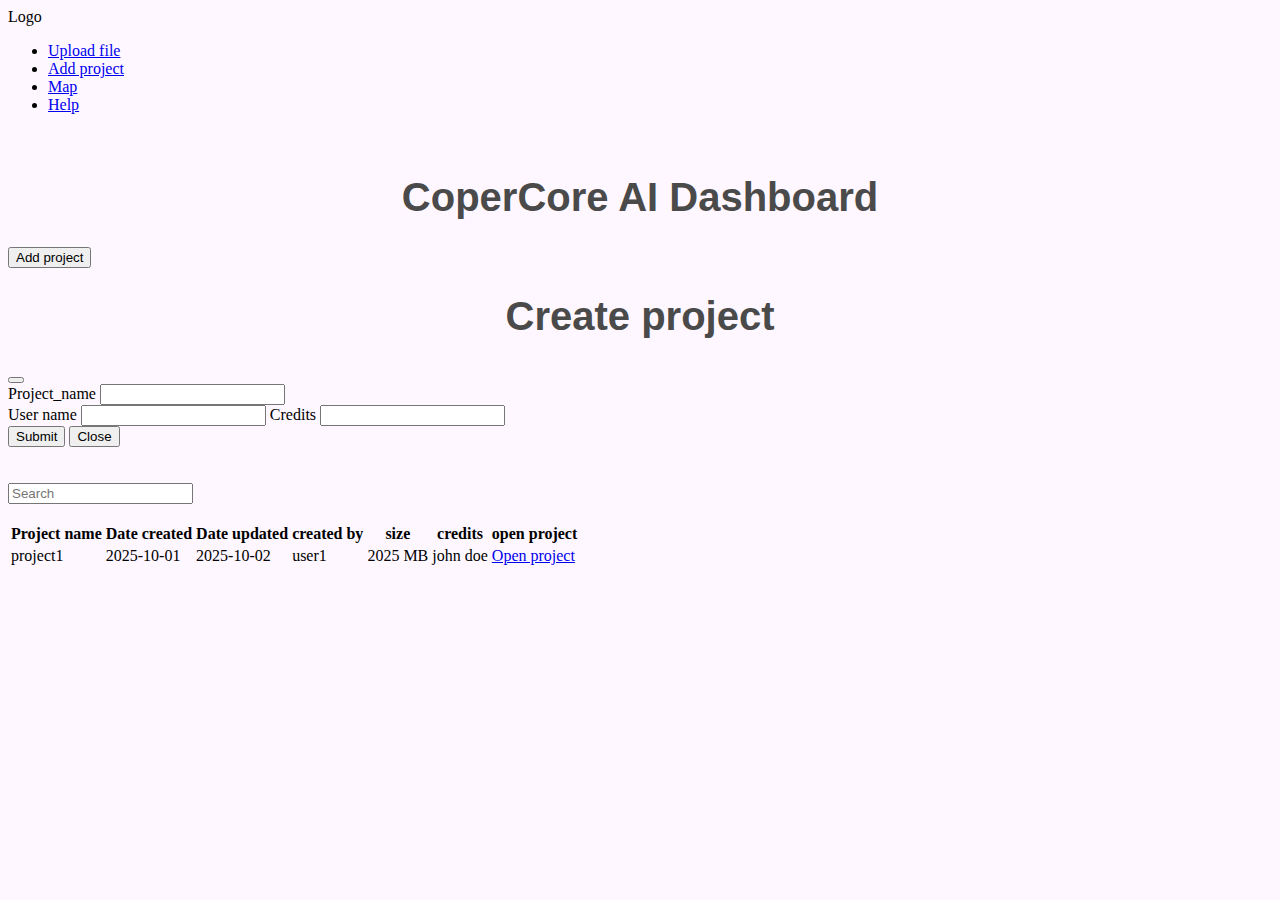
<file: project.html>
<!DOCTYPE html>
<html lang="en">
<head>
    <meta charset="UTF-8">
    <meta name="viewport" content="width=device-width, initial-scale=1.0">
    <title>CoperCore AI Dashboard</title>
    <!-- bootstrap -->
    <link href="https://cdn.jsdelivr.net/npm/bootstrap@5.3.5/dist/css/bootstrap.min.css" rel="stylesheet" integrity="sha384-SgOJa3DmI69IUzQ2PVdRZhwQ+dy64/BUtbMJw1MZ8t5HZApcHrRKUc4W0kG879m7" crossorigin="anonymous">
    <link href="style.css" rel="stylesheet"/>
    <script src="https://cdn.jsdelivr.net/npm/@popperjs/core@2.11.8/dist/umd/popper.min.js" integrity="sha384-I7E8VVD/ismYTF4hNIPjVp/Zjvgyol6VFvRkX/vR+Vc4jQkC+hVqc2pM8ODewa9r" crossorigin="anonymous"></script>
    <script src="https://cdn.jsdelivr.net/npm/bootstrap@5.3.5/dist/js/bootstrap.min.js" integrity="sha384-VQqxDN0EQCkWoxt/0vsQvZswzTHUVOImccYmSyhJTp7kGtPed0Qcx8rK9h9YEgx+" crossorigin="anonymous"></script>

    <link rel="preconnect" href="https://fonts.googleapis.com">
    <link rel="preconnect" href="https://fonts.gstatic.com" crossorigin>
    <link href="https://fonts.googleapis.com/css2?family=Special+Gothic+Expanded+One&display=swap" rel="stylesheet">
</head>
<body>
    <nav class="navbar navbar-expand-sm bg-dark navbar-dark" id="navbar" >
        <!-- Brand/logo -->

        <div class="container-fluid">
          <!-- Links -->
          <a class="navbar-brand">Logo</a>
          <ul class="navbar-nav">
            <li class="nav-item">
              <a class="nav-link" href="index.html">Upload file</a>
            </li>

            <li class="nav-item">
              <a class="nav-link active" href="project.html">Add project</a>
            </li>
            <li class="nav-item active">
              <a class="nav-link" href="map.html">Map</a>
            </li>
            <li class="nav-item">
            <a class="nav-link" href="help.html">Help</a>
            </li>
            
          </ul>
        </div>
      
      </nav>
      <br>
    
      <h1>CoperCore AI Dashboard</h1>

        <!-- Sidebar menu -->
        <!-- Main content area -->
        <div class="container mt-4">
            <div class="main-content">
            <!-- Button trigger modal -->
          <!-- Button trigger modal -->

          
          <button type="button" class="btn btn-primary" data-bs-toggle="modal" data-bs-target="#exampleModal">
           Add project
          </button>


          
          <!-- Modal -->
          <div class="modal fade" id="exampleModal" tabindex="-1" aria-labelledby="exampleModalLabel" aria-hidden="true">
            <div class="modal-dialog">
              <div class="modal-content">
                <div class="modal-header">
                  <h1 class="modal-title fs-5" id="exampleModalLabel">Create project</h1>
                  <button type="button" class="btn-close" data-bs-dismiss="modal" aria-label="Close"></button>
                </div>
                <div class="modal-body">
                  <form action="add_projet" method="post" enctype="multipart/form-data">
                    <div class="mb-3">
                        <label for="dataset_name" class="form-label">Project_name</label>
                        <input type="text" class="form-control" id="project_name" name="project_name" required><br>
                        <label for="user_name" class="form-label" >User name</label>
                        <input type="text" class="form-control" id="user_name" name="user_name" required>
                        <label for="formFile" class="form-label">Credits</label>
                        <input class="form-control" type="text" id="credits" name="credits"><br>

                    </div>
                    <!--PROJECT NAME-->
                    
                    <button type="submit" class="btn btn-primary">Submit</button>
                    <button type="button" class="btn btn-secondary" data-bs-dismiss="modal">Close</button>
                  </form>
                </div>
                <div class="modal-footer">

                </div>
              </div>
            </div>
            </div>
            <br>
            <br>
            <div class="input-group mb-3">
              <input type="text" class="form-control" placeholder="Search">
            </div>
            <br>
            <table class="table table-bordered">
                <thead>
                    <tr>
                        <th>Project name</th>
                        <th>Date created</th>
                        <th>Date updated</th>
                        <th>created by</th>
                        <th>size</th>
                        <th>credits</th>
                        <th>open project</th>
                    </tr>
                </thead>
                <tbody>
                    <tr>
                        <td>project1</td>
                        <td>2025-10-01</td>
                        <td>2025-10-02</td>
                        <td>user1</td>
                        <td>2025 MB</td>
                        <td>john doe</td>
                        <td><a href="#">Open project</a></td>
                    </tr>
                </tbody>
            </table>

    </div>
</div>
</body>
</html>
</file>
<file: style.css>
body {
    background-color: #FEF7FF;
}

h1 {
    font-size: 2.5em;
    font-family: 'Franklin Gothic Medium', 'Arial Narrow', Arial, sans-serif;
    color: #4A4A4A;
    text-align: center;
}
#map {
    border: 1px solid black;
    height: 500px;
    width: 100%;
}
</file>
